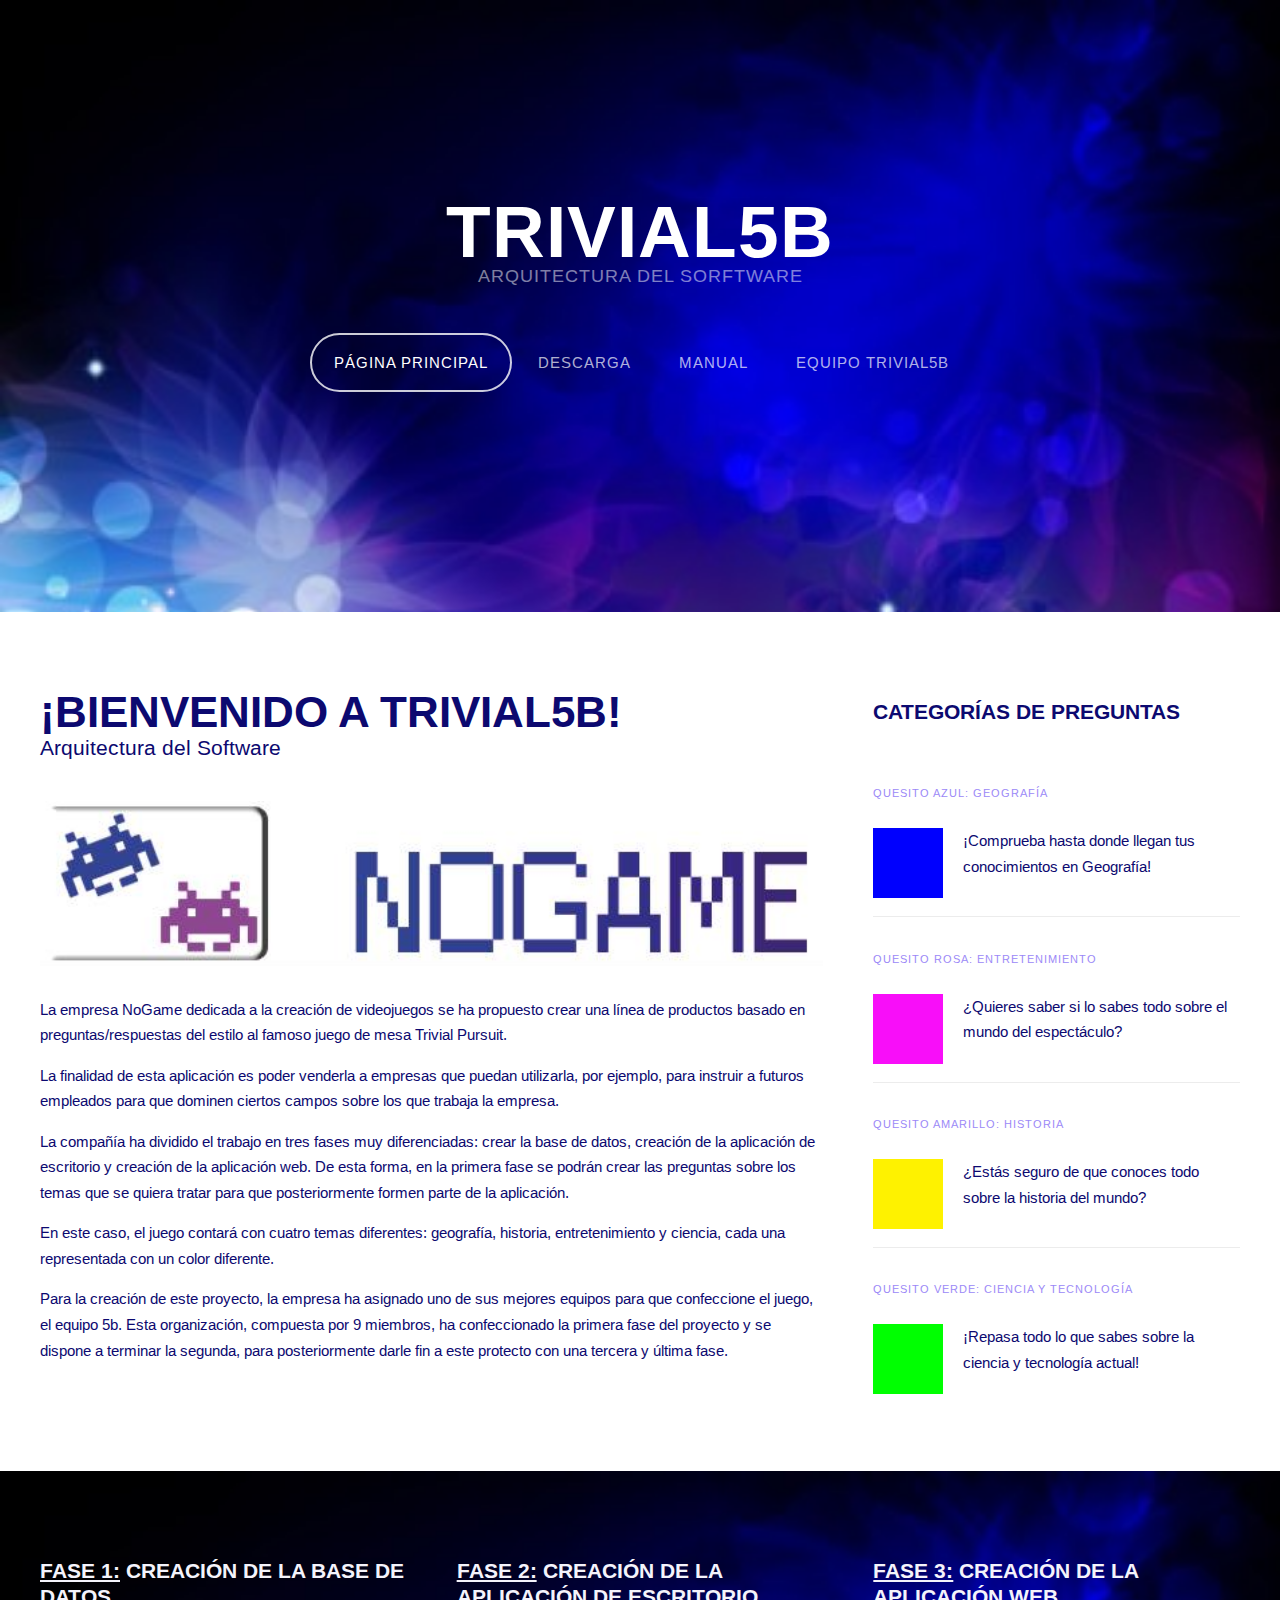
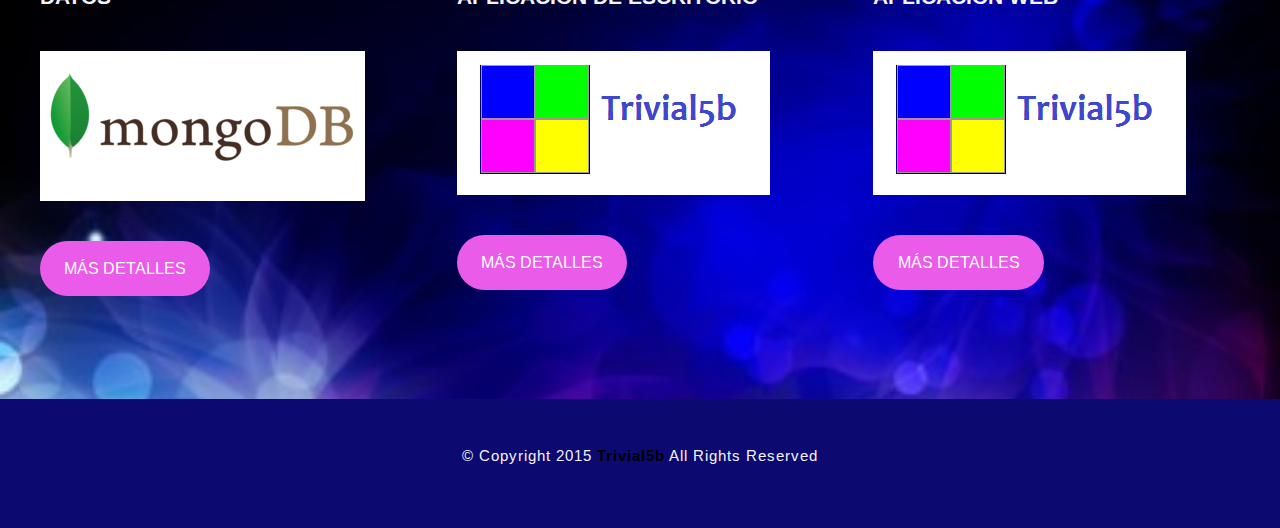
<file: index.html>
<!DOCTYPE HTML>
<html>
	<head>
		<title>Trivial 5b</title>
		<link rel="shortcut icon" href="images/queso.PNG" type="image/png" />
		<meta http-equiv="content-type" content="text/html; charset=utf-8" />
		<meta name="description" content="" />
		<meta name="keywords" content="" />
		<link href='http://fonts.googleapis.com/css?family=Arimo:400,700' rel='stylesheet' type='text/css'>
		<!--[if lte IE 8]><script src="js/html5shiv.js"></script><![endif]-->
		<script src="http://ajax.googleapis.com/ajax/libs/jquery/1.11.0/jquery.min.js"></script>
		<script src="js/skel.min.js"></script>
		<script src="js/skel-panels.min.js"></script>
		<script src="js/init.js"></script>
		<noscript>
			<link rel="stylesheet" href="css/skel-noscript.css" />
			<link rel="stylesheet" href="css/style.css" />
			<link rel="stylesheet" href="css/style-desktop.css" />
		</noscript>
	</head>
	<body class="homepage">

		<!-- Header -->
		<div id="header">
			<div class="container"> 
				
				<!-- Logo -->
				<div id="logo">
					<h1><a href="#">Trivial5b</a></h1>
					<span>Arquitectura del Sorftware</span>
				</div>
				
				<!-- Nav -->
				<nav id="nav">
					<ul>
						<li class="active"><a href="index.html">Página principal</a></li>
						<li><a href="descarga.html">Descarga</a></li>
						<li><a href="manual.html">Manual</a></li>
						<li><a href="equipo.html">Equipo Trivial5b</a></li>
					</ul>
				</nav>
			</div>
		</div>

		<!-- Main -->
		<div id="main">
			<div class="container">
				<div class="row"> 
					
					<!-- Content -->
					<div id="content" class="8u skel-cell-important">
						<section>
							<header>
								<h2>¡Bienvenido a Trivial5b!</h2>
								<span class="byline">Arquitectura del Software</span>
							</header>
							<a href="#" class="image full"><img src="images/nogame.PNG" alt="" /></a>
							<p>La empresa NoGame dedicada a la creación de videojuegos se ha propuesto
							crear una línea de productos basado en preguntas/respuestas del estilo al
							famoso juego de mesa Trivial Pursuit.</p>
							<p>La finalidad de esta aplicación es poder venderla a empresas que puedan
							utilizarla, por ejemplo, para instruir a futuros empleados para que dominen
							ciertos campos sobre los que trabaja la empresa. </p>
							<p>La compañía ha dividido el trabajo en tres fases muy diferenciadas: crear
							la base de datos, creación de la aplicación de escritorio y creación de la
							aplicación web. De esta forma, en la primera fase se podrán crear las preguntas sobre
							los temas que se quiera tratar para que posteriormente formen parte de la 
							aplicación.</p>
							<p>En este caso, el juego contará con cuatro temas diferentes: geografía, historia,
							entretenimiento y ciencia, cada una representada con un color diferente.</p>
							<p>Para la creación de este proyecto, la empresa ha asignado uno de sus mejores
							equipos para que confeccione el juego, el equipo 5b. Esta organización, compuesta
							por 9 miembros, ha confeccionado la primera fase del proyecto y se dispone a
							terminar la segunda, para posteriormente darle fin a este protecto con una tercera
							y última fase.</p>
						</section>
					</div>
					
					<!-- Sidebar -->
					<div id="sidebar" class="4u">
						<section>
							<header>
								<h2>Categorías de preguntas</h2>
							</header>
							<ul class="style">
								<li>
									<p class="posted">Quesito azul: Geografía</p>
									<img src="images/pic04.jpg" alt="" />
									<p class="text">¡Comprueba hasta donde llegan tus conocimientos en Geografía!</p>
								</li>
								<li>
									<p class="posted">Quesito rosa: Entretenimiento</p>
									<img src="images/pic05.jpg" alt="" />
									<p class="text">¿Quieres saber si lo sabes todo sobre el mundo del espectáculo?</p>
								</li>
								<li>
									<p class="posted">Quesito amarillo: Historia</p>
									<img src="images/pic06.jpg" alt="" />
									<p class="text">¿Estás seguro de que conoces todo sobre la historia del mundo?</p>
								</li>
								<li>
									<p class="posted">Quesito verde: Ciencia y tecnología</p>
									<img src="images/pic06-2.jpg" alt="" />
									<p class="text">¡Repasa todo lo que sabes sobre la ciencia y tecnología actual!</p>
								</li>
							</ul>
						</section>
					</div>
				</div>
			</div>
		</div>

		<!-- Footer -->
		<div id="featured">
			<div class="container">
				<div class="row">
					<div class="4u">
						<h2><u>Fase 1:</u> Creación de la base de datos</h2>
						<img src="images/mongodb.png" alt="" />
						<p><a href="fase1.html" class="button">Más detalles</a></p>
					</div>
					<div class="4u">
						<h2><u>Fase 2:</u> Creación de la aplicación de escritorio</h2>
						<img src="images/icono.png" alt="" />
						<p><a href="fase2.html" class="button">Más detalles</a></p>
					</div>
					<div class="4u">
						<h2><u>Fase 3:</u> Creación de la aplicación web</h2>
						<img src="images/icono.png" alt="" />
						<p><a href="fase3.html" class="button">Más detalles</a></p>
					</div>
				</div>
			</div>
		</div>

		<!-- Copyright -->
		<div id="copyright">
			<div class="container">
				<p>&copy; Copyright 2015 <a href="#"><strong>Trivial5b</strong></a> All Rights Reserved</p>
			</div>
		</div>
	</body>
</html>
</file>
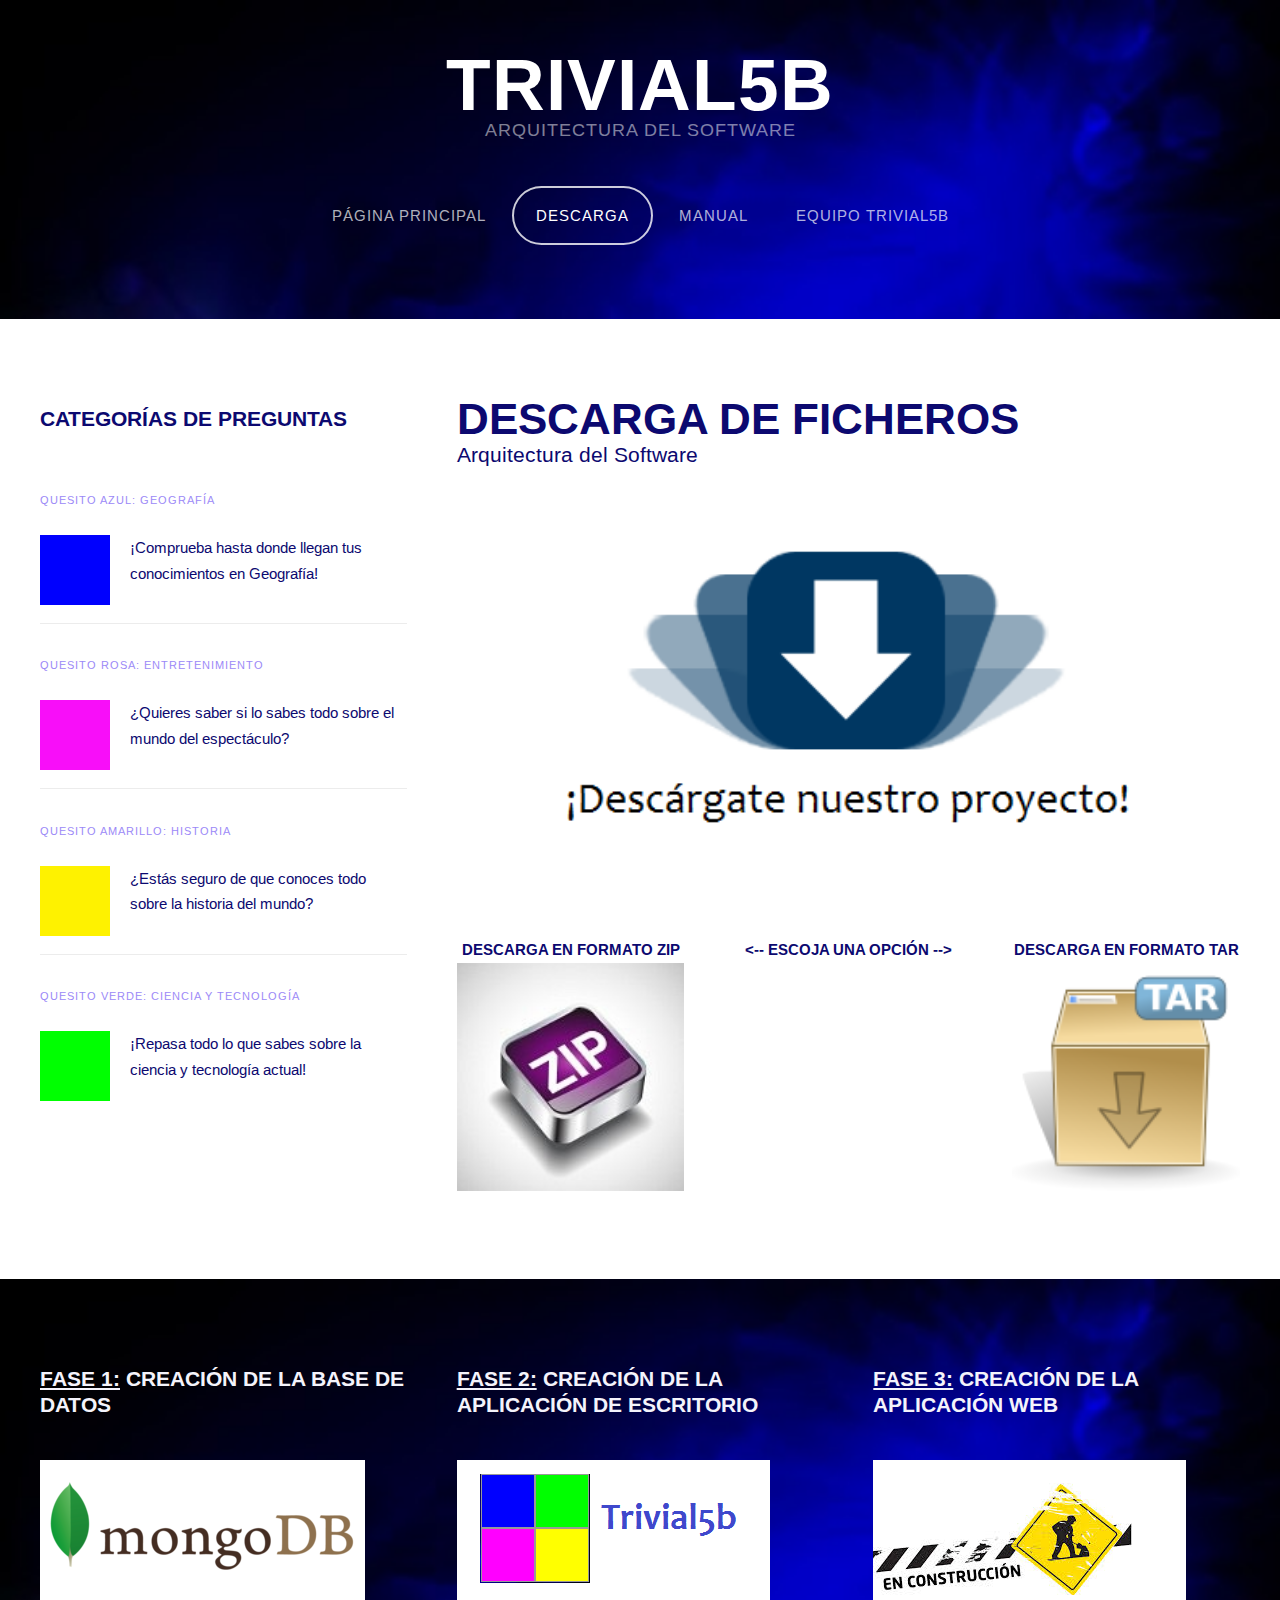
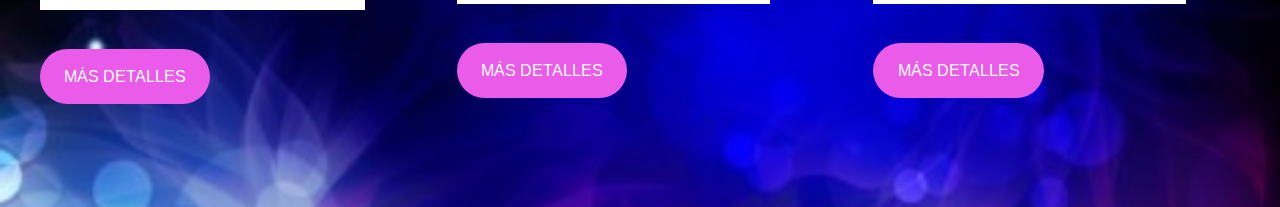
<file: descarga.html>
<!DOCTYPE HTML>
<html>
	<head>
		<title>Trivial 5b</title>
		<link rel="shortcut icon" href="images/queso.PNG" type="image/png" />
		<meta http-equiv="content-type" content="text/html; charset=utf-8" />
		<meta name="description" content="" />
		<meta name="keywords" content="" />
		<link href='http://fonts.googleapis.com/css?family=Arimo:400,700' rel='stylesheet' type='text/css'>
		<script src="http://ajax.googleapis.com/ajax/libs/jquery/1.11.0/jquery.min.js"></script>
		<script src="js/skel.min.js"></script>
		<script src="js/skel-panels.min.js"></script>
		<script src="js/init.js"></script>
		<noscript>
			<link rel="stylesheet" href="css/skel-noscript.css" />
			<link rel="stylesheet" href="css/style.css" />
			<link rel="stylesheet" href="css/style-desktop.css" />
		</noscript>
	</head>
	<body>

		<!-- Header -->
		<div id="header">
			<div class="container"> 
				
				<!-- Logo -->
				<div id="logo">
					<h1><a href="#">Trivial5b</a></h1>
					<span>Arquitectura del Software</span>
				</div>
				
				<!-- Nav -->
				<nav id="nav">
					<ul>
						<li><a href="index.html">Página principal</a></li>
						<li class="active"><a href="descarga.html">Descarga</a></li>
						<li><a href="manual.html">Manual</a></li>
						<li><a href="equipo.html">Equipo Trivial5b</a></li>
					</ul>
				</nav>
			</div>
		</div>

		<!-- Main -->
		<div id="main">
			<div class="container">
				<div class="row"> 

					<!-- Sidebar -->
					<div id="sidebar" class="4u">
						<section>
							<header>
								<h2>Categorías de preguntas</h2>
							</header>
							<ul class="style">
								<li>
									<p class="posted">Quesito azul: Geografía</p>
									<img src="images/pic04.jpg" alt="" />
									<p class="text">¡Comprueba hasta donde llegan tus conocimientos en Geografía!</p>
								</li>
								<li>
									<p class="posted">Quesito rosa: Entretenimiento</p>
									<img src="images/pic05.jpg" alt="" />
									<p class="text">¿Quieres saber si lo sabes todo sobre el mundo del espectáculo?</p>
								</li>
								<li>
									<p class="posted">Quesito amarillo: Historia</p>
									<img src="images/pic06.jpg" alt="" />
									<p class="text">¿Estás seguro de que conoces todo sobre la historia del mundo?</p>
								</li>
								<li>
									<p class="posted">Quesito verde: Ciencia y tecnología</p>
									<img src="images/pic06-2.jpg" alt="" />
									<p class="text">¡Repasa todo lo que sabes sobre la ciencia y tecnología actual!</p>
								</li>
							</ul>
						</section>
					</div>
					
					<!-- Content -->
					<div id="content" class="8u skel-cell-important">
						<section>
							<header>
								<h2>Descarga de ficheros</h2>
								<span class="byline">Arquitectura del Software</span>
							</header>
							<a href="#" class="image full"><img src="images/descarga.png" alt="" /></a>
								<div class="row">
									<div class="4u">
										<center><h2>Descarga en formato ZIP</h2></center>
										<a class="image full" href="https://github.com/Arquisoft/Trivial5b/zipball/master"><img src="images/zip.jpg" alt="" /></a>
									</div>
									<div class="4u">
										<center><h2><--    Escoja una opción   --></h2></center>
										<a/></a>
									</div>
									<div class="4u">
										<center><h2>Descarga en formato TAR</h2></center>
										<a class="image full" href="https://github.com/Arquisoft/Trivial5b/zipball/master"><img src="images/tar.png" alt="" /></a>
									</div>
								</div>
						</section>
					</div>
				</div>
			</div>
		</div>

		<!-- Footer -->
		<div id="featured">
			<div class="container">
				<div class="row">
					<div class="4u">
						<h2><u>Fase 1:</u> Creación de la base de datos</h2>
						<img src="images/mongodb.png" alt="" />
						<p><a href="fase1.html" class="button">Más detalles</a></p>
					</div>
					<div class="4u">
						<h2><u>Fase 2:</u> Creación de la aplicación de escritorio</h2>
						<img src="images/icono.png" alt="" />
						<p><a href="fase2.html" class="button">Más detalles</a></p>
					</div>
					<div class="4u">
						<h2><u>Fase 3:</u> Creación de la aplicación web</h2>
						<img src="images/f3.PNG" alt="" />
						<p><a href="fase3.html" class="button">Más detalles</a></p>
					</div>
				</div>
			</div>
		</div>
		
	</body>
</html>
</file>
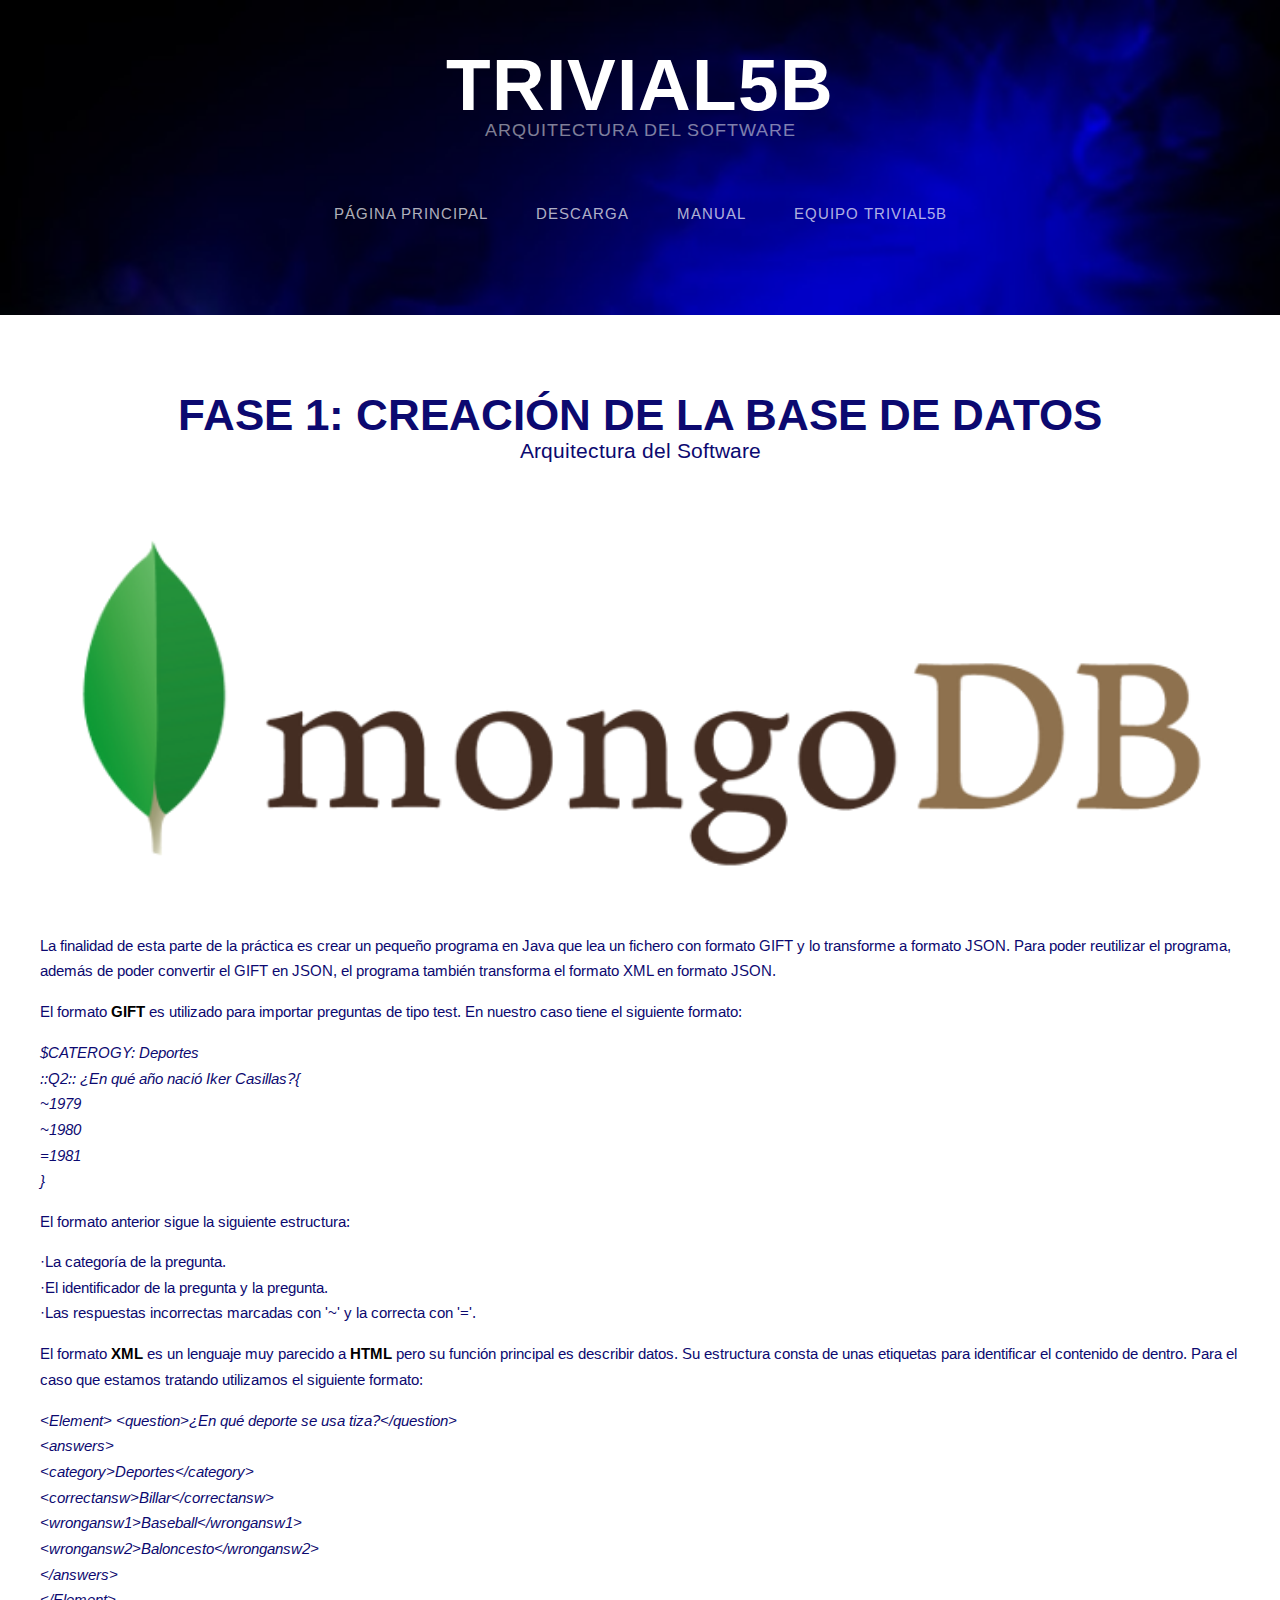
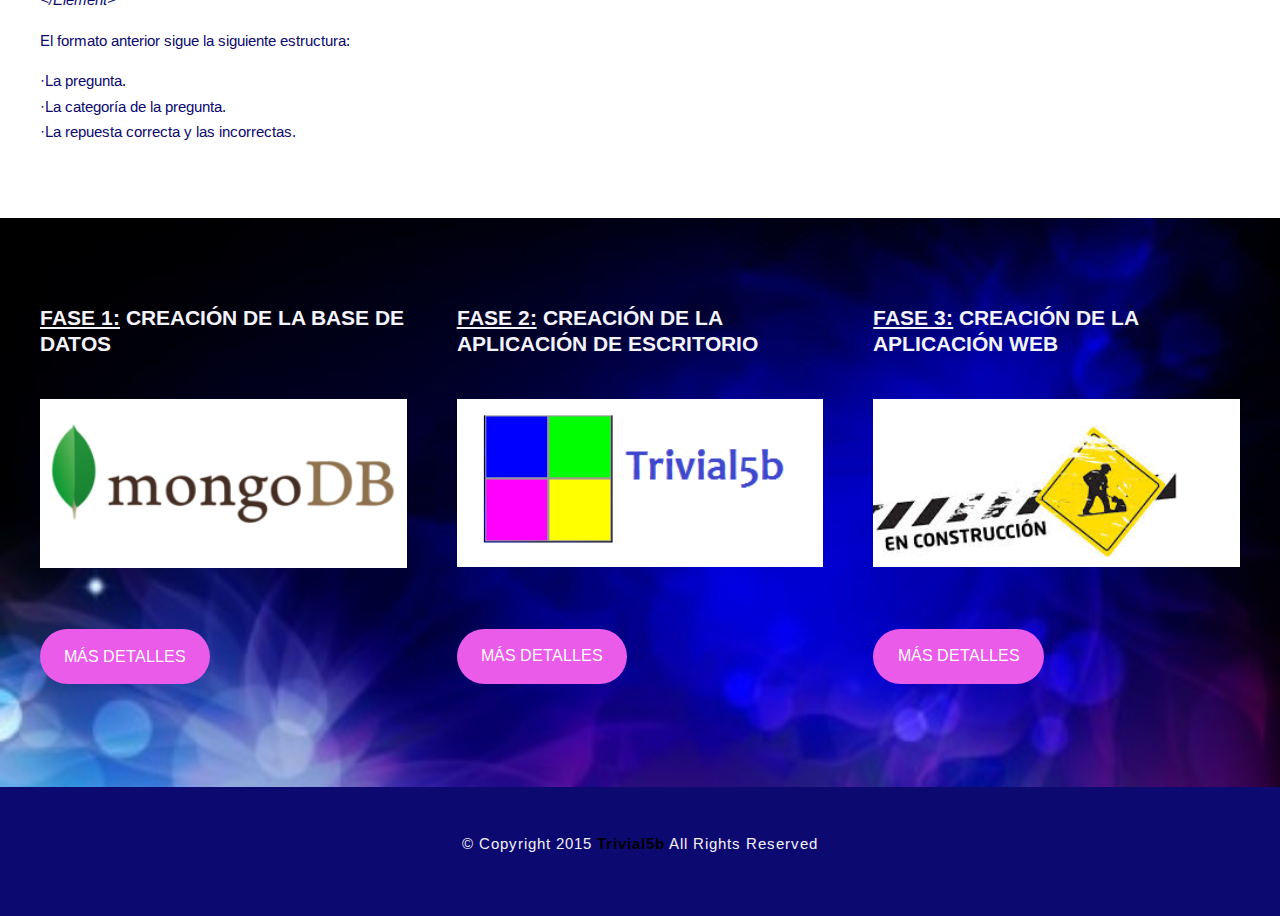
<file: fase1.html>
<!DOCTYPE HTML>

<html>
	<head>
		<title>Trivial 5b</title>
		<link rel="shortcut icon" href="images/queso.PNG" type="image/png" />
		<meta http-equiv="content-type" content="text/html; charset=utf-8" />
		<meta name="description" content="" />
		<meta name="keywords" content="" />
		<link href='http://fonts.googleapis.com/css?family=Arimo:400,700' rel='stylesheet' type='text/css'>
		<script src="http://ajax.googleapis.com/ajax/libs/jquery/1.11.0/jquery.min.js"></script>
		<script src="js/skel.min.js"></script>
		<script src="js/skel-panels.min.js"></script>
		<script src="js/init.js"></script>
		<noscript>
			<link rel="stylesheet" href="css/skel-noscript.css" />
			<link rel="stylesheet" href="css/style.css" />
			<link rel="stylesheet" href="css/style-desktop.css" />
		</noscript>
	</head>
	<body class="no-sidebar">

		<!-- Header -->
		<div id="header">
			<div class="container"> 
				
				<!-- Logo -->
				<div id="logo">
					<h1><a href="index.html">Trivial5b</a></h1>
					<span>Arquitectura del Software</span>
				</div>
				
				<!-- Nav -->
				<nav id="nav">
					<ul>
						<li><a href="index.html">Página principal</a></li>
						<li><a href="descarga.html">Descarga</a></li>
						<li><a href="manual.html">Manual</a></li>
						<li><a href="equipo.html">Equipo Trivial5b</a></li>
					</ul>
				</nav>
			</div>
		</div>

		<!-- Main -->
		<div id="main">
			<div class="container">
				<div class="row"> 
					
					<!-- Content -->
					<div id="content" class="12u skel-cell-important">
						<section>
							<header>
								<center>
								<h2>Fase 1: Creación de la base de datos</h2>
								<span class="byline">Arquitectura del Software</span>
								</center>
							</header>
							<a href="#" class="image full"><img src="images/mongodb1.png" alt="" /></a>
							<p>
							La finalidad de esta parte de la práctica es crear un pequeño programa en Java que lea un 
							fichero con formato GIFT y lo transforme a formato JSON. Para poder reutilizar el programa,
							además de poder convertir el GIFT en JSON, el programa también transforma el formato XML en
							formato JSON.
							</p>
							<p>
							El formato <strong>GIFT</strong> es utilizado para importar preguntas de tipo test. En nuestro
							caso tiene el siguiente formato:
								<ul>
									<li><i>$CATEROGY: Deportes<br>
									::Q2:: ¿En qué año nació Iker Casillas?{<br>
									~1979<br>
									~1980<br>
									=1981<br>
									}</i></li>
								</ul>
							<p>El formato anterior sigue la siguiente estructura:</p>
								<ul>
									<li>·La categoría de la pregunta.</li>
									<li>·El identificador de la pregunta y la pregunta.</li>
									<li>·Las respuestas incorrectas marcadas con '~' y la correcta con '='.</li>
								</ul>
							</p>
							<p>
							El formato <strong>XML</strong> es un lenguaje muy parecido a <strong>HTML</strong> pero su 
							función principal es describir datos. Su estructura consta de unas etiquetas para identificar
							el contenido de dentro. Para el caso que estamos tratando utilizamos el siguiente formato:
								<ul>
									<li><i>&ltElement&gt
											&ltquestion&gt¿En qué deporte se usa tiza?&lt/question&gt<br>
											&ltanswers&gt<br>
												&ltcategory&gtDeportes&lt/category&gt<br>
												&ltcorrectansw&gtBillar&lt/correctansw&gt<br>
												&ltwrongansw1&gtBaseball&lt/wrongansw1&gt<br>
												&ltwrongansw2&gtBaloncesto&lt/wrongansw2&gt<br>
											&lt/answers&gt<br>
										&lt/Element&gt</i></li>
								</ul>
							</p>
							<p>El formato anterior sigue la siguiente estructura:</p>
								<ul>
									<li>·La pregunta.</li>
									<li>·La categoría de la pregunta.</li>
									<li>·La repuesta correcta y las incorrectas.</li>
								</ul>
							</p>
							</section>
					</div>
					
				</div>
			</div>
		</div>

		<!-- Footer -->
		<div id="featured">
			<div class="container">
				<div class="row">
					<div class="4u">
						<h2><u>Fase 1:</u> Creación de la base de datos</h2>
						<a href="#" class="image full"><img src="images/mongodb.png" alt="" /></a>
					
						<p><a href="fase1.html" class="button">Más detalles</a></p>
					</div>
					<div class="4u">
						<h2><u>Fase 2:</u> Creación de la aplicación de escritorio</h2>
						<a href="#" class="image full"><img src="images/icono.png" alt="" /></a>
					
						<p><a href="fase2.html" class="button">Más detalles</a></p>
					</div>
					<div class="4u">
						<h2><u>Fase 3:</u> Creación de la aplicación web</h2>
						<a href="#" class="image full"><img src="images/f3.PNG" alt="" /></a>
					
						<p><a href="fase3.html" class="button">Más detalles</a></p>
					</div>
				</div>
			</div>
		</div>
		<!-- Copyright -->
		<div id="copyright">
			<div class="container">
				<p>&copy; Copyright 2015 <a href="#"><strong>Trivial5b</strong></a> All Rights Reserved</p>
			</div>
		</div>
		
	</body>
</html>
</file>
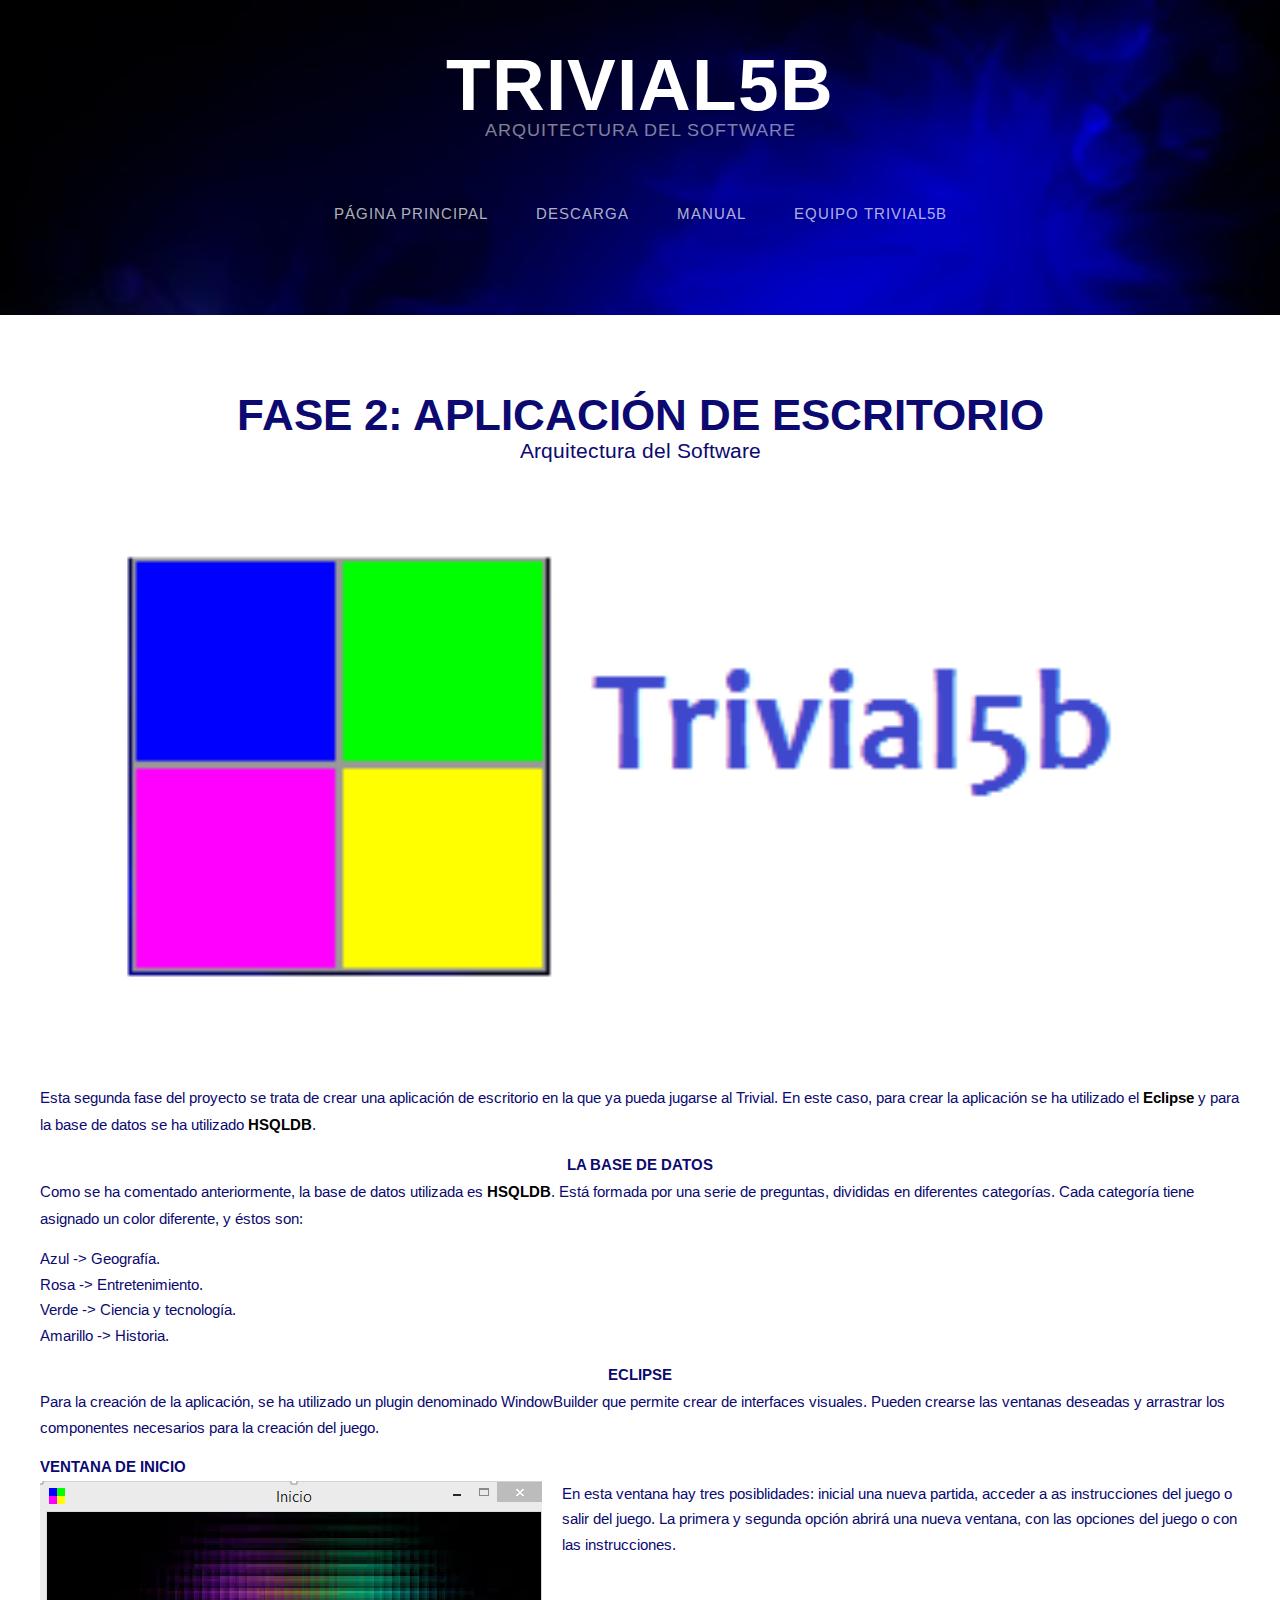
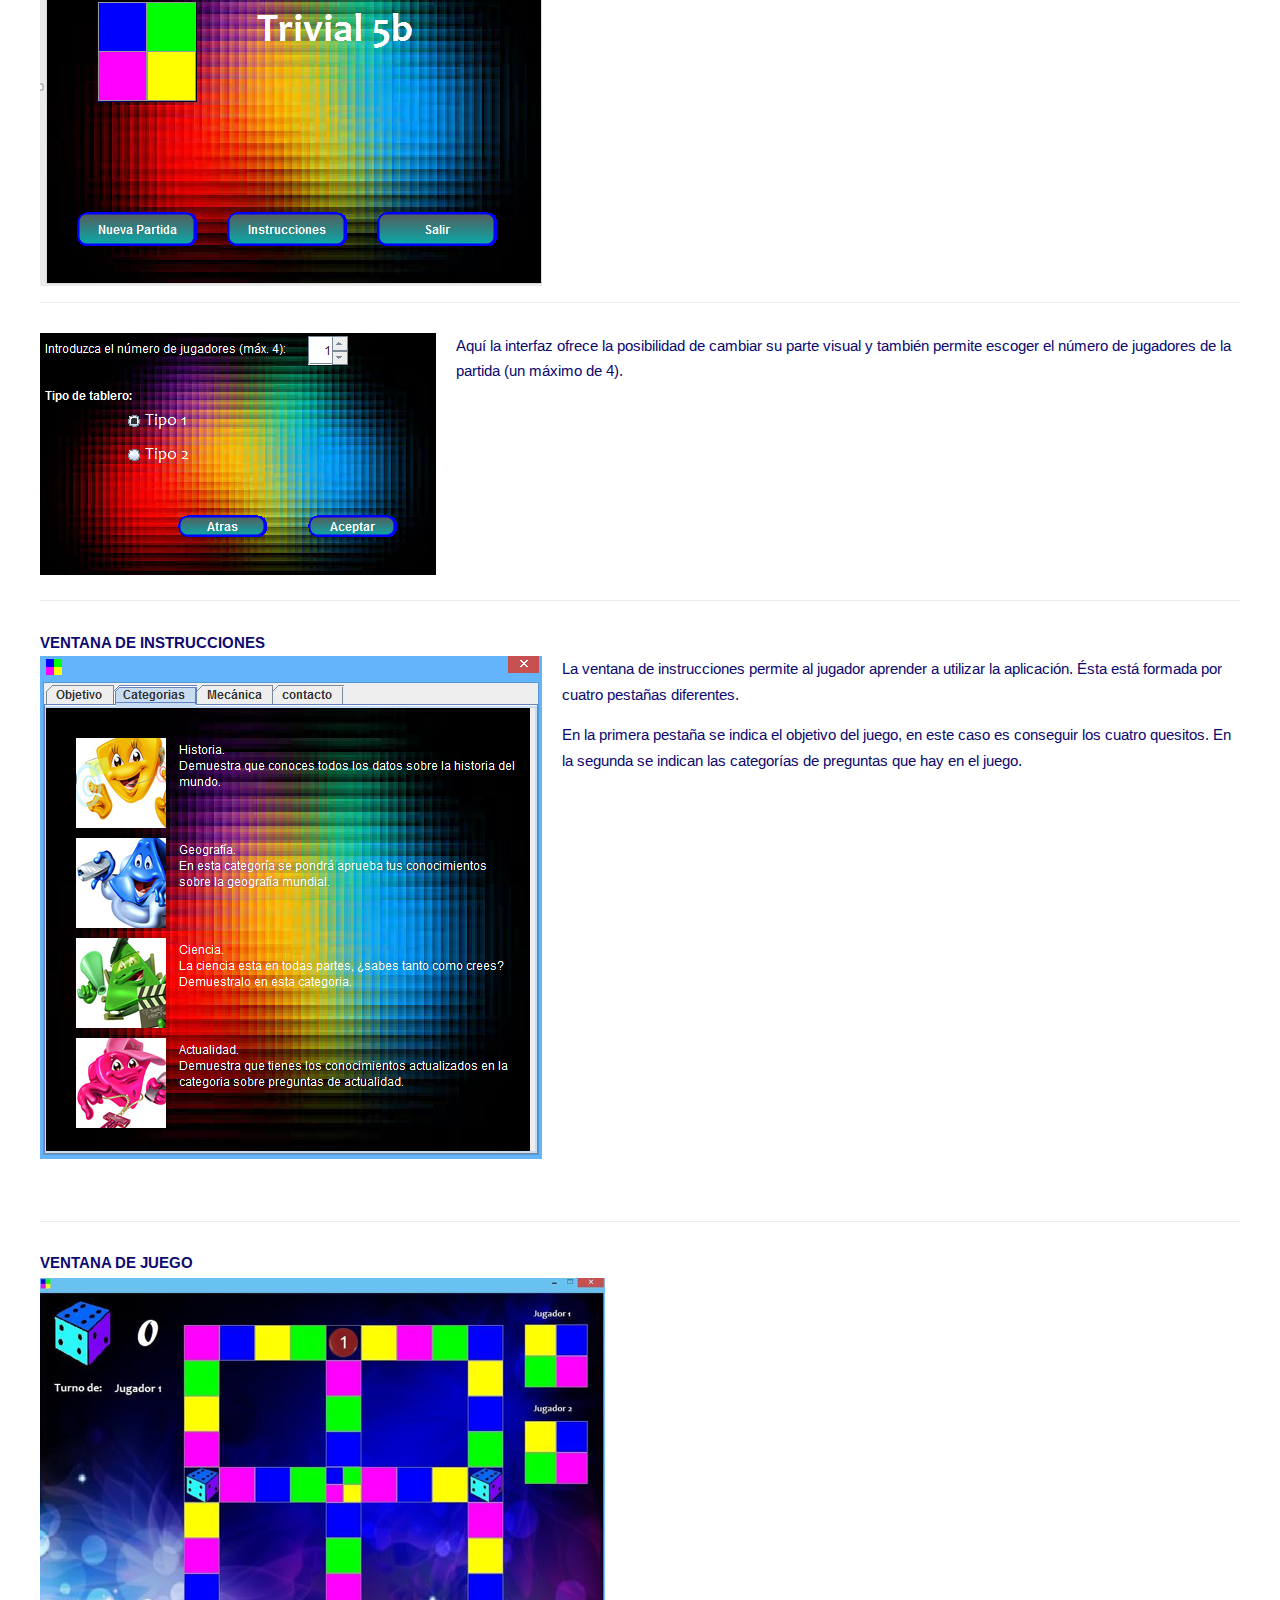
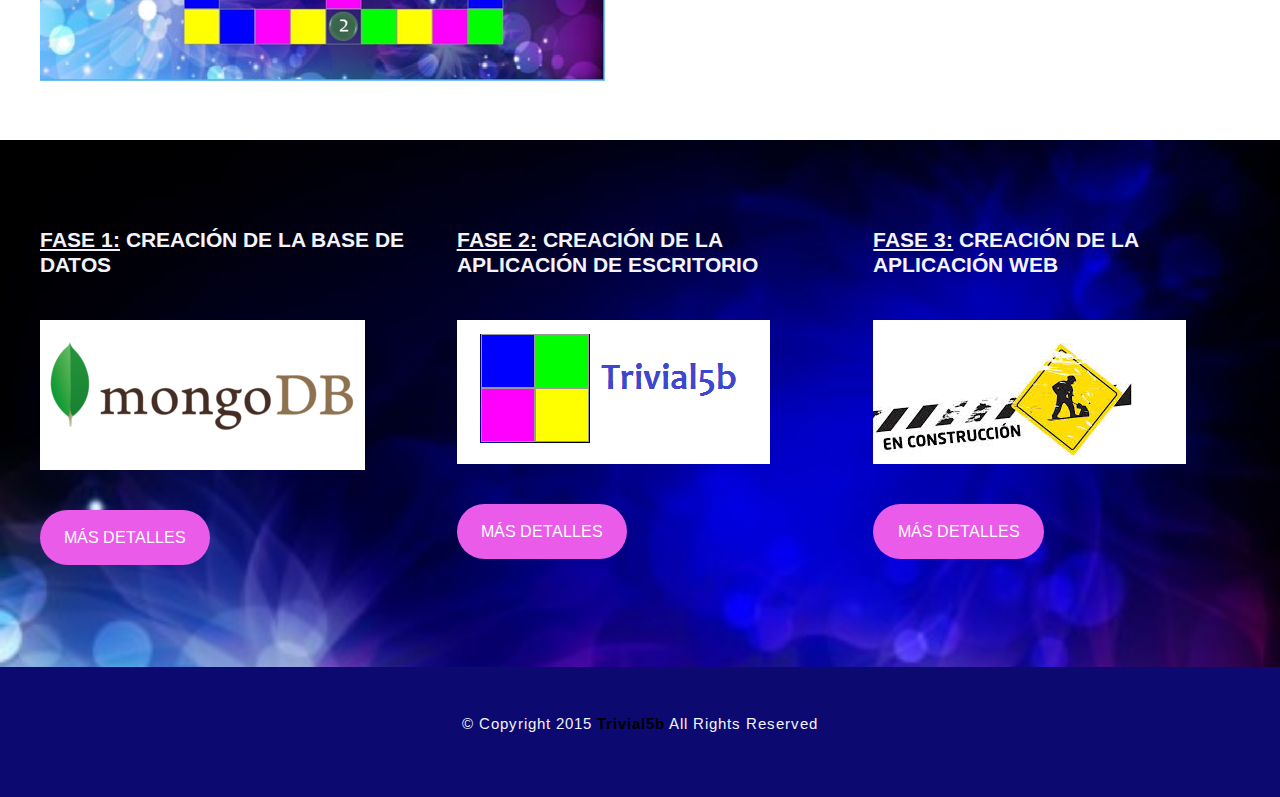
<file: fase2.html>
<!DOCTYPE HTML>
<html>
	<head>
		<title>Trivial 5b</title>
		<link rel="shortcut icon" href="images/queso.PNG" type="image/png" />
		<meta http-equiv="content-type" content="text/html; charset=utf-8" />
		<meta name="description" content="" />
		<meta name="keywords" content="" />
		<link href='http://fonts.googleapis.com/css?family=Arimo:400,700' rel='stylesheet' type='text/css'>
		<script src="http://ajax.googleapis.com/ajax/libs/jquery/1.11.0/jquery.min.js"></script>
		<script src="js/skel.min.js"></script>
		<script src="js/skel-panels.min.js"></script>
		<script src="js/init.js"></script>
		<noscript>
			<link rel="stylesheet" href="css/skel-noscript.css" />
			<link rel="stylesheet" href="css/style.css" />
			<link rel="stylesheet" href="css/style-desktop.css" />
		</noscript>
	</head>
	<body class="no-sidebar">

		<!-- Header -->
		<div id="header">
			<div class="container"> 
				
				<!-- Logo -->
				<div id="logo">
					<h1><a href="index.html">Trivial5b</a></h1>
					<span>Arquitectura del Software</span>
				</div>
				
				<!-- Nav -->
				<nav id="nav">
					<ul>
						<li><a href="index.html">Página principal</a></li>
						<li><a href="descarga.html">Descarga</a></li>
						<li><a href="manual.html">Manual</a></li>
						<li><a href="equipo.html">Equipo Trivial5b</a></li>
					</ul>
				</nav>
			</div>
		</div>

		<!-- Main -->
		<div id="main">
			<div class="container">
				<div class="row"> 
					<!-- Content -->
					<div id="content" class="12u skel-cell-important">
						<section>
							<header>
								<div align="center">
								<h2>Fase 2: Aplicación de escritorio</h2>
								<span class="byline">Arquitectura del Software</span>
								</div>
							</header>
							<a href="#" class="image full"><img src="images/icono.png" alt="" /></a>
							<p>
							Esta segunda fase del proyecto se trata de crear una aplicación de escritorio en la que ya
							pueda jugarse al Trivial. En este caso, para crear la aplicación se ha utilizado el <strong>Eclipse</strong> y 
							para la base de datos se ha utilizado <strong>HSQLDB</strong>.
							</p>
							<div align="center">
								<h1>La base de datos</h1>
							</div>
							<p>
							Como se ha comentado anteriormente, la base de datos utilizada es <strong>HSQLDB</strong>.
							Está formada por una serie de preguntas, divididas en diferentes categorías. Cada categoría
							tiene asignado un color diferente, y éstos son:
							<ul>
								<li>Azul -> Geografía.</li>
								<li>Rosa -> Entretenimiento.</li>
								<li>Verde -> Ciencia y tecnología.</li>
								<li>Amarillo -> Historia.</li>
							</ul>
							</p>
							<div align="center">
							<h2>Eclipse</h2>
							</div>
							<p>
							Para la creación de la aplicación, se ha utilizado un plugin denominado WindowBuilder que permite
							crear de interfaces visuales. Pueden crearse las ventanas deseadas y arrastrar los componentes necesarios
							para la creación del juego. 
							</p>
							<ul class="style">
								<li>
									<h4>Ventana de inicio</h4>
									<img src="images/VentanaInicio.PNG" alt="" />
									<p class="text">En esta ventana hay tres posiblidades: inicial una nueva partida, acceder a as instrucciones
									del juego o salir del juego. La primera y segunda opción abrirá una nueva ventana, con las opciones del juego 
									o con las instrucciones.
									</p><br><br><br><br><br><br><br><br><br><br><br><br>
								</li>
								<li>
									<h4Ventana de opciones</h4>
									<img src="images/VentanaOpciones.PNG" alt="" />
									<p class="text">Aquí la interfaz ofrece la posibilidad de cambiar su parte visual y también permite escoger
									el número de jugadores de la partida (un máximo de 4).
									</p><br><br><br><br><br><br><br>
								</li>
								<li>
									<h4>Ventana de instrucciones</h4>
									<img src="images/Ventanainstr.PNG" alt="" />
									<p class="text">La ventana de instrucciones permite al jugador aprender a utilizar la aplicación. Ésta está formada
									por cuatro pestañas diferentes.
									<p>
									En la primera pestaña se indica el objetivo del juego, en este caso es conseguir los cuatro quesitos. En la segunda
									se indican las categorías de preguntas que hay en el juego.
									</p>
									</p><br><br><br><br><br><br><br><br><br><br><br><br><br><br><br><br>
								</li>
								<li>
									<h4>Ventana de juego</h4>
									<img src="images/VentanaPrincipal.PNG" alt="" />
									<p class="text">
									</p>
								</li>

							</ul>
							
							</section>
					</div>
					
				</div>
			</div>
		</div>

		<!-- Footer -->
		<div id="featured">
			<div class="container">
				<div class="row">
					<div class="4u">
						<h2><u>Fase 1:</u> Creación de la base de datos</h2>
						<img src="images/mongodb.png" alt="" />
						<p><a href="fase1.html" class="button">Más detalles</a></p>
					</div>
					<div class="4u">
						<h2><u>Fase 2:</u> Creación de la aplicación de escritorio</h2>
						<img src="images/icono.png" alt="" />
						<p><a href="fase2.html" class="button">Más detalles</a></p>
					</div>
					<div class="4u">
						<h2><u>Fase 3:</u> Creación de la aplicación web</h2>
						<img src="images/f3.PNG" alt="" />
						<p><a href="fase3.html" class="button">Más detalles</a></p>
					</div>
				</div>
			</div>
		</div>
		<!-- Copyright -->
		<div id="copyright">
			<div class="container">
				<p>&copy; Copyright 2015 <a href="#"><strong>Trivial5b</strong></a> All Rights Reserved</p>
			</div>
		</div>
		
	</body>
</html>
</file>
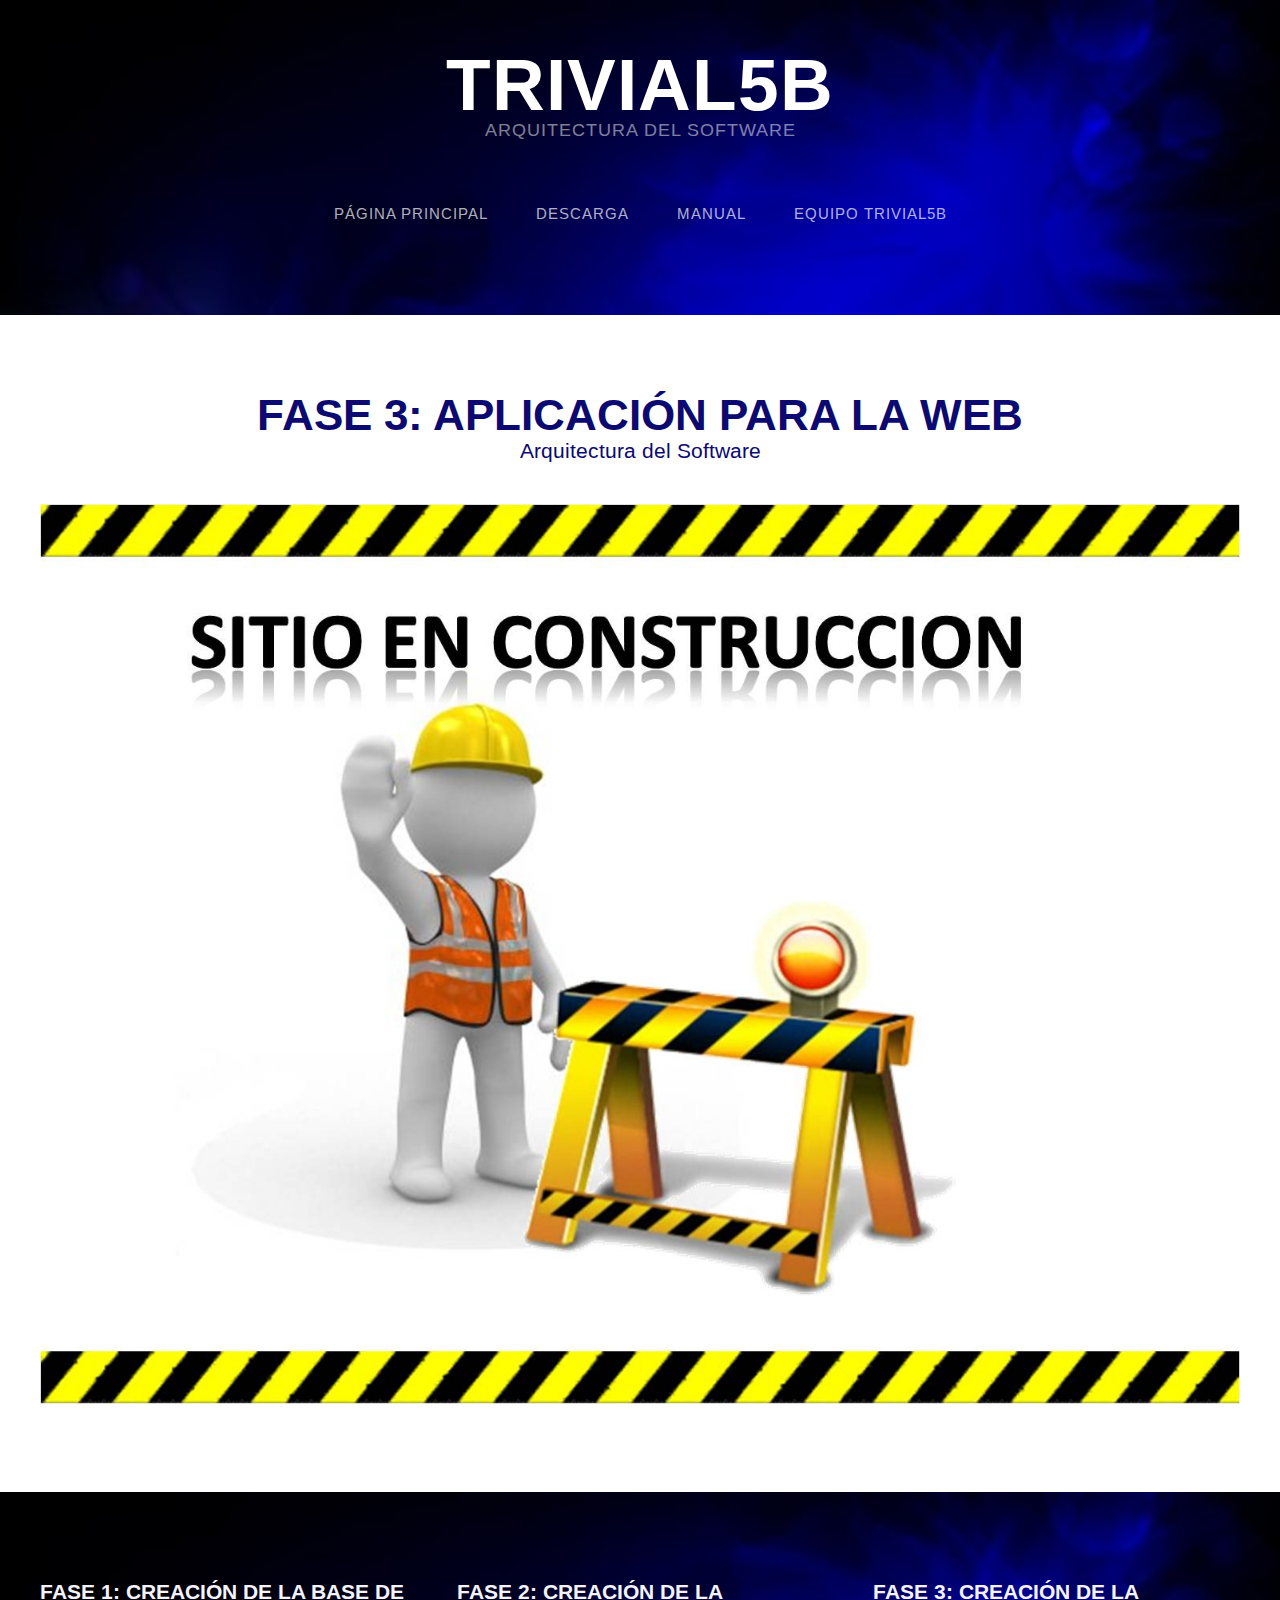
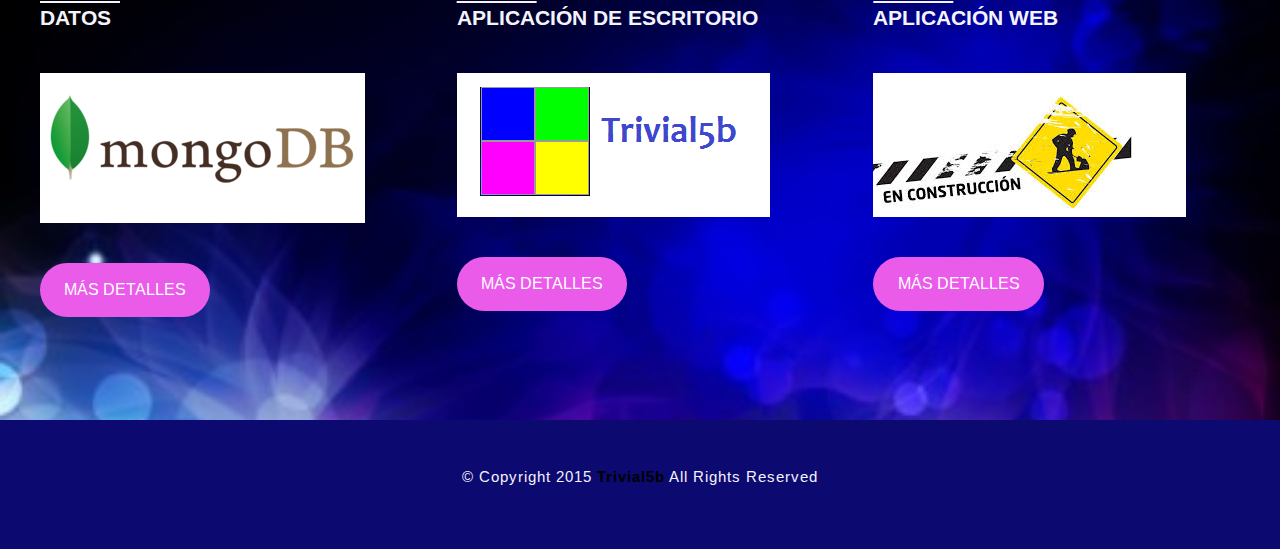
<file: fase3.html>
<!DOCTYPE HTML>
<html>
	<head>
		<title>Trivial 5b</title>
		<link rel="shortcut icon" href="images/queso.PNG" type="image/png" />
		<meta http-equiv="content-type" content="text/html; charset=utf-8" />
		<meta name="description" content="" />
		<meta name="keywords" content="" />
		<link href='http://fonts.googleapis.com/css?family=Arimo:400,700' rel='stylesheet' type='text/css'>
		<script src="http://ajax.googleapis.com/ajax/libs/jquery/1.11.0/jquery.min.js"></script>
		<script src="js/skel.min.js"></script>
		<script src="js/skel-panels.min.js"></script>
		<script src="js/init.js"></script>
		<noscript>
			<link rel="stylesheet" href="css/skel-noscript.css" />
			<link rel="stylesheet" href="css/style.css" />
			<link rel="stylesheet" href="css/style-desktop.css" />
		</noscript>
	</head>
	<body class="no-sidebar">

		<!-- Header -->
		<div id="header">
			<div class="container"> 
				
				<!-- Logo -->
				<div id="logo">
					<h1><a href="#">Trivial5b</a></h1>
					<span>Arquitectura del Software</span>
				</div>
				
				<!-- Nav -->
				<nav id="nav">
					<ul>
						<li><a href="index.html">Página principal</a></li>
						<li><a href="descarga.html">Descarga</a></li>
						<li><a href="manual.html">Manual</a></li>
						<li><a href="equipo.html">Equipo Trivial5b</a></li>
					</ul>
				</nav>
			</div>
		</div>

		<!-- Main -->
		<div id="main">
			<div class="container">
				<div class="row"> 
					
					<!-- Content -->
					<div id="content" class="12u skel-cell-important">
						<section>
							<header>
								<center>
								<h2>Fase 3: Aplicación para la Web</h2>
								<span class="byline">Arquitectura del Software</span>
								</center>
							</header>
							<a href="#" class="image full"><img src="images/construccion.jpg" alt="" /></a>
							</section>
					</div>
					
				</div>
			</div>
		</div>

		<!-- Footer -->
		<div id="featured">
			<div class="container">
				<div class="row">
					<div class="4u">
						<h2><u>Fase 1:</u> Creación de la base de datos</h2>
						<img src="images/mongodb.png" alt="" />
						<p><a href="fase1.html" class="button">Más detalles</a></p>
					</div>
					<div class="4u">
						<h2><u>Fase 2:</u> Creación de la aplicación de escritorio</h2>
						<img src="images/icono.png" alt="" />
						<p><a href="fase2.html" class="button">Más detalles</a></p>
					</div>
					<div class="4u">
						<h2><u>Fase 3:</u> Creación de la aplicación web</h2>
						<img src="images/f3.PNG" alt="" />
						<p><a href="fase3.html" class="button">Más detalles</a></p>
					</div>
				</div>
			</div>
		</div>
		<!-- Copyright -->
		<div id="copyright">
			<div class="container">
				<p>&copy; Copyright 2015 <a href="#"><strong>Trivial5b</strong></a> All Rights Reserved</p>
			</div>
		</div>
		
	</body>
</html>
</file>
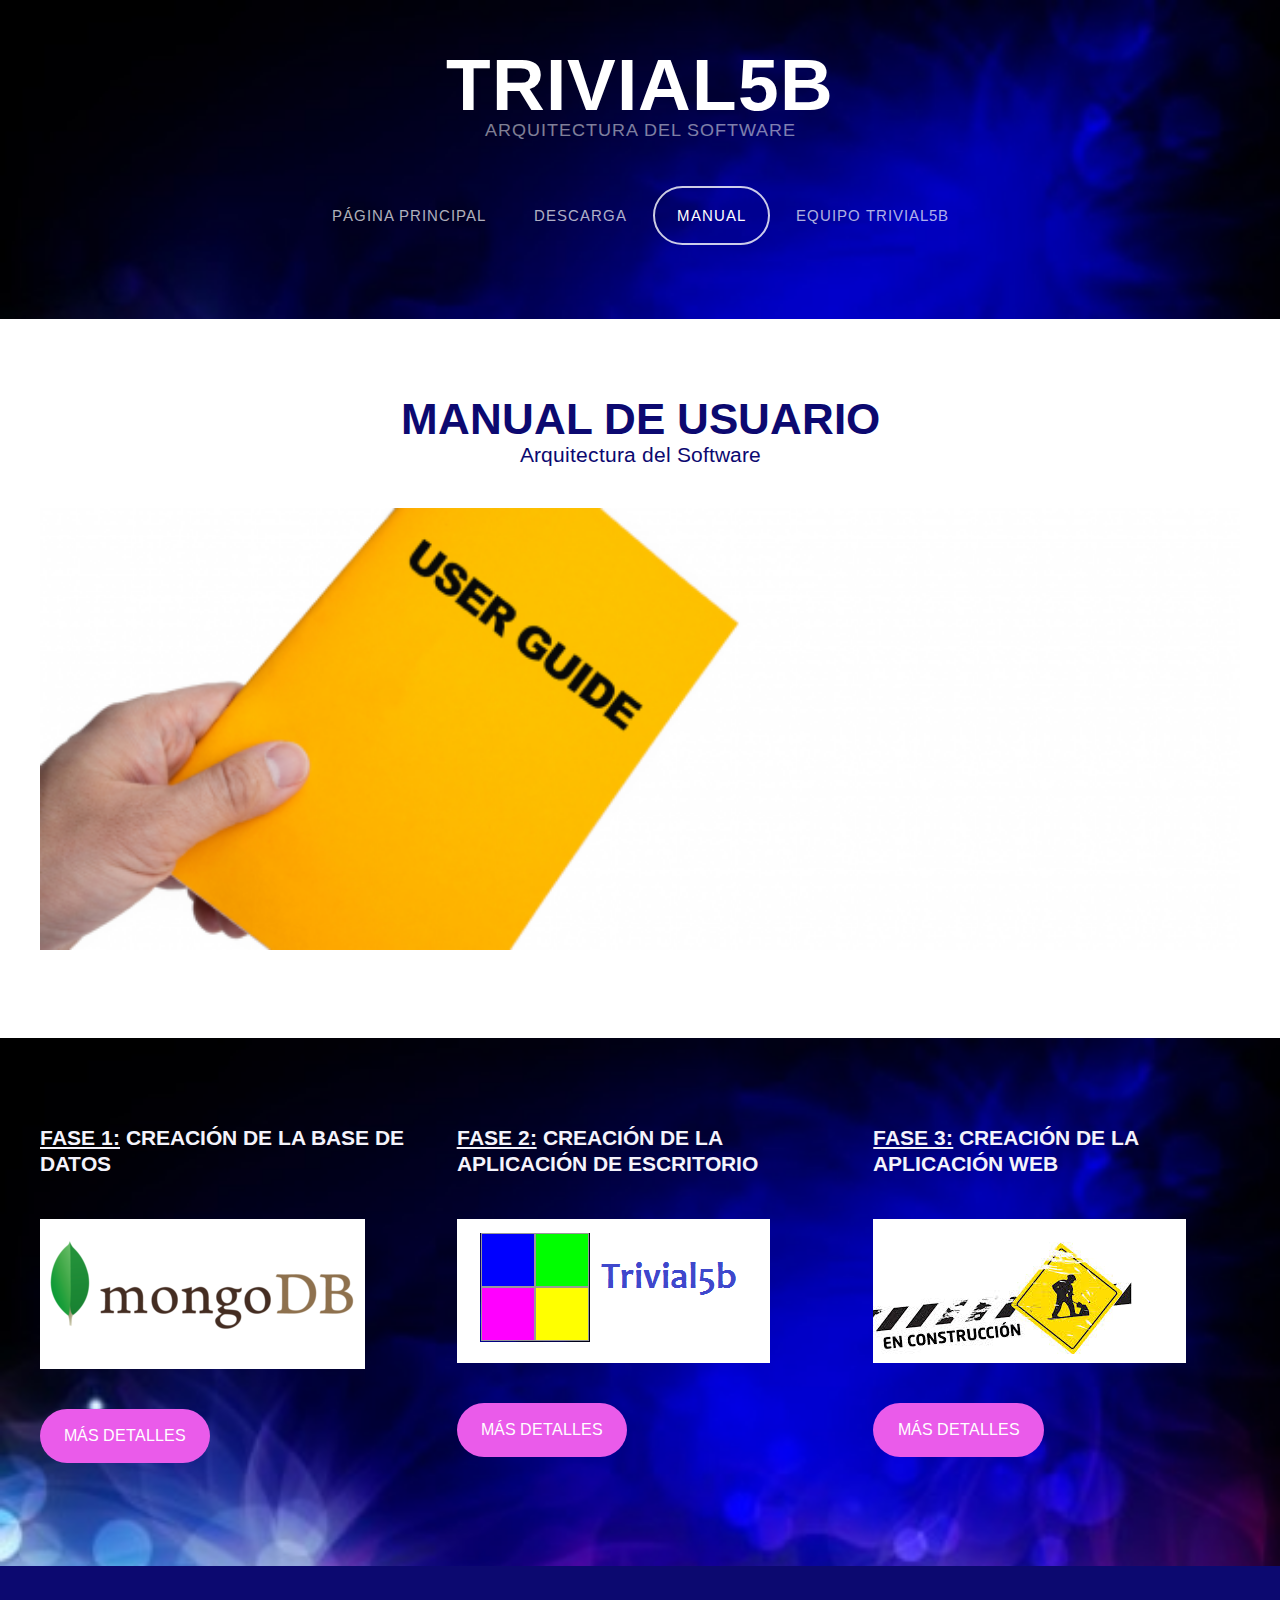
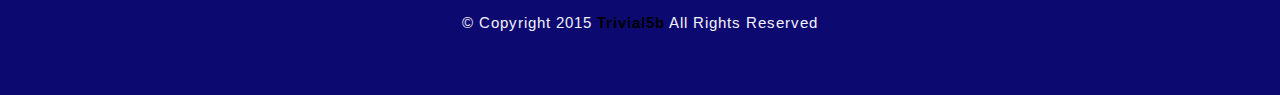
<file: manual.html>
<!DOCTYPE HTML>
<html>
	<head>
		<title>Trivial 5b</title>
		<link rel="shortcut icon" href="images/queso.PNG" type="image/png" />
		<meta http-equiv="content-type" content="text/html; charset=utf-8" />
		<meta name="description" content="" />
		<meta name="keywords" content="" />
		<link href='http://fonts.googleapis.com/css?family=Arimo:400,700' rel='stylesheet' type='text/css'>
		<script src="http://ajax.googleapis.com/ajax/libs/jquery/1.11.0/jquery.min.js"></script>
		<script src="js/skel.min.js"></script>
		<script src="js/skel-panels.min.js"></script>
		<script src="js/init.js"></script>
		<noscript>
			<link rel="stylesheet" href="css/skel-noscript.css" />
			<link rel="stylesheet" href="css/style.css" />
			<link rel="stylesheet" href="css/style-desktop.css" />
		</noscript>
	</head>
	<body class="no-sidebar">

		<!-- Header -->
		<div id="header">
			<div class="container"> 
				
				<!-- Logo -->
				<div id="logo">
					<h1><a href="index.html">Trivial5b</a></h1>
					<span>Arquitectura del Software</span>
				</div>
				
				<!-- Nav -->
				<nav id="nav">
					<ul>
						<li><a href="index.html">Página principal</a></li>
						<li><a href="descarga.html">Descarga</a></li>
						<li class="active"><a href="manual.html">Manual</a></li>
						<li><a href="equipo.html">Equipo Trivial5b</a></li>
					</ul>
				</nav>
			</div>
		</div>

		<!-- Main -->
		<div id="main">
			<div class="container">
				<div class="row"> 
					
					<!-- Content -->
					<div id="content" class="12u skel-cell-important">
						<section>
							<header>
							<center>
								<h2>Manual de usuario</h2>
								<span class="byline">Arquitectura del Software</span>
								</center>
							</header>
							<a href="#" class="image full"><img src="images/manual.png" alt="" /></a>
							<p></p>
							</section>
					</div>
					
				</div>
			</div>
		</div>

		<!-- Footer -->
		<div id="featured">
			<div class="container">
				<div class="row">
					<div class="4u">
						<h2><u>Fase 1:</u> Creación de la base de datos</h2>
						<img src="images/mongodb.png" alt="" />
						<p><a href="fase1.html" class="button">Más detalles</a></p>
					</div>
					<div class="4u">
						<h2><u>Fase 2:</u> Creación de la aplicación de escritorio</h2>
						<img src="images/icono.png" alt="" />
						<p><a href="fase2.html" class="button">Más detalles</a></p>
					</div>
					<div class="4u">
						<h2><u>Fase 3:</u> Creación de la aplicación web</h2>
						<img src="images/f3.PNG" alt="" />
						<p><a href="fase3.html" class="button">Más detalles</a></p>
					</div>
				</div>
			</div>
		</div>
		
		<!-- Copyright -->
		<div id="copyright">
			<div class="container">
				<p>&copy; Copyright 2015 <a href="#"><strong>Trivial5b</strong></a> All Rights Reserved</p>
			</div>
		</div>
		
	</body>
</html>
</file>
<file: css/style.css>
/*
	Iridium by TEMPLATED
    templated.co @templatedco
    Released for free under the Creative Commons Attribution 3.0 license (templated.co/license)
*/

/*********************************************************************************/
/* Basic                                                                         */
/*********************************************************************************/

	body
	{
		background: #141414;
	}

	body,input,textarea,select
	{
		font-family: 'Arimo', sans-serif;
		font-size: 11pt;
		line-height: 1.75em;
		color: #4c4c4c;
	}

	h1,h2,h4,h5,h6
	{
		text-transform: uppercase;
		font-weight: bold;
	}
	
		h1 a, h2 a, h3 a, h4 a, h5 a, h6 a
		{
			color: inherit;
			text-decoration: none;
		}
	h3 { 
		display: block;
    		font-size: 1.17em;
    		margin-top: 1em;
    		margin-bottom: 1em;
    		margin-left: 0;
    		margin-right: 0;
    		font-weight: bold;
    		color: #000000;
	}
		
	/* Change this to whatever font weight/color pairing is most suitable */
	strong, b
	{
		font-weight: bold;
		color: #000000;
	}
	
	em, i
	{
		font-style: italic;
	}

	/* Don't forget to set this to something that matches the design */
	a
	{
		text-decoration: underline;
		color: #272727;
	}

	a:hover
	{
		text-decoration: none;
	}
	
	sub
	{
		position: relative;
		top: 0.5em;
		font-size: 0.8em;
	}
	
	sup
	{
		position: relative;
		top: -0.5em;
		font-size: 0.8em;
	}
	
	hr
	{
		border: 0;
		border-top: solid 1px #ddd;
	}
	
	blockquote
	{
		border-left: solid 0.5em #ddd;
		padding: 1em 0 1em 2em;
		font-style: italic;
	}
	
	p, ul, ol, dl, table
	{
		margin-bottom: 1em;
	}

	header
	{
		margin-bottom: 1em;
	}
	
		header h2
		{
		}
	
		header .byline
		{
			display: block;
			margin: 0.5em 0 0 0;
			padding: 0 0 0.5em 0;
		}
		
	footer
	{
		margin-top: 1em;
	}

	br.clear
	{
		clear: both;
	}

	/* Sections/Articles */
	
		section,
		article
		{
			margin-bottom: 3em;
		}
		
		section > :last-child,
		article > :last-child
		{
			margin-bottom: 0;
		}

		section:last-child,
		article:last-child
		{
			margin-bottom: 0;
		}

		.row > section,
		.row > article
		{
			margin-bottom: 0;
		}

	/* Images */

		.image
		{
			display: inline-block;
		}
		
			.image img
			{
				display: block;
				width: 100%;
			}

			.image.featured
			{
				display: block;
				width: 100%;
				margin: 0 0 2em 0;
			}
			
			.image.full
			{
				display: block;
				width: 100%;
				margin: 0 0 2em 0;
			}
			
			.image.left
			{
				float: left;
				margin: 0 2em 2em 0;
			}
			
			.image.centered
			{
				display: block;
				margin: 0 0 2em 0;
			}

				.image.centered img
				{
					margin: 0 auto;
					width: auto;
				}

	/* Lists */

		ul.default
		{
			margin: 0;
			padding: 0;
			list-style: none;
		}
		
			ul.default li
			{
				padding: 0.60em 0em;
				border-top: 1px solid;
				border-color: rgba(255,255,255,.1);
			}
			
			ul.default li:first-child
			{
				padding-top: 0;
				border-top: none;
			}
			
			ul.default a
			{
				text-decoration: none;
				color: rgba(255,255,255,.5);
			}
			
			ul.default a:hover
			{
				text-decoration: underline;
			}
			
		ul.style {
		}
		
		ul.style li {
			margin: 0;
			padding: 2em 0em 1.5em 0em;
			border-top: 1px solid #ECECEC;
		}
		
		ul.style li:first-child
		{
			padding-top: 0;
			border-top: none;
		}
		
		ul.style img {
			float: left;
			margin-right: 20px;
		}
		
		ul.style p {
		}
		
		ul.style .posted {
			padding: 0em 0em 1em 0em;
			letter-spacing: 1px;
			text-transform: uppercase;
			font-size: 8pt;
			color: #9B88F7;
		}
		
		ul.style .first {
			padding-top: 0px;
			border-top: none;
		}
							

	/* Buttons */
		
		.button
		{
			position: relative;
			display: inline-block;
			margin-top: 2em;
			padding: 0.90em 1.5em;
			background: #EA5BEA;
			border-radius: 40px;
			text-decoration: none;
			text-transform: uppercase;
			font-size: 1.1em;
			color: #FFF;
			-moz-transition: color 0.35s ease-in-out, background-color 0.35s ease-in-out;
			-webkit-transition: color 0.35s ease-in-out, background-color 0.35s ease-in-out;
			-o-transition: color 0.35s ease-in-out, background-color 0.35s ease-in-out;
			-ms-transition: color 0.35s ease-in-out, background-color 0.35s ease-in-out;
			transition: color 0.35s ease-in-out, background-color 0.35s ease-in-out;
			cursor: pointer;
		}

			.button:hover
			{
				background: #de3d27;
				color: #FFF !important;
			}
			
/*********************************************************************************/
/* Header                                                                        */
/*********************************************************************************/

	#header
	{
		position: relative;
		background: #2a2f27 url(../images/f1.jpg) no-repeat;
		background-size: cover;
	}

	#logo
	{
	}
	
	#nav
	{
	}

		#nav ul
		{
			margin: 0;
		}
	
/*********************************************************************************/
/* Banner                                                                        */
/*********************************************************************************/

	#banner
	{
		position: relative;
		background: #333;
		color: #fff;
	}

/*********************************************************************************/
/* Main                                                                          */
/*********************************************************************************/

	#main
	{
		position: relative;
		background: #fff;
	}

/*********************************************************************************/
/* Featured                                                                      */
/*********************************************************************************/
	
	#featured
	{
		position: relative;
		background: #120E90 url(../images/f1.jpg) no-repeat;
		background-size: cover;
	}
	
	#featured h2
	{
		display: block;
		margin-bottom: 2em;
		font-size: 1.4em;
		color: #F4F3FB;
	}
	
/*********************************************************************************/
/* Footer                                                                        */
/*********************************************************************************/
	
	#footer
	{
		position: relative;
		background: #120E90;
	}
	
	#footer h2
	{
		display: block;
		color: #FFF;
	}
	
/*********************************************************************************/
/* Copyright                                                                     */
/*********************************************************************************/
	
	#copyright
	{
		position: relative;
		padding: 3em 0em;
		letter-spacing: 1px;
		text-align: center;
		color: #F4F3FB;
		background: #0C0970;
	}
	
	#copyright .container
	{
	}
	
	#copyright a
	{
		text-decoration: none;
		color: #F4F3FB;
	}
</file>
<file: css/style-desktop.css>
/*
	Iridium by TEMPLATED
    templated.co @templatedco
    Released for free under the Creative Commons Attribution 3.0 license (templated.co/license)
*/

/*********************************************************************************/
/* Basic                                                                         */
/*********************************************************************************/

	body
	{
	}

	body,input,textarea,select
	{
		font-size: 11pt;
	}

/*********************************************************************************/
/* Header                                                                        */
/*********************************************************************************/

	#header
	{
		position: relative;
		padding: 5em 0em;
		text-align: center;
	}
	
		.homepage #header
		{
			padding: 15em 0em;
		}

		#header .container
		{
		}

/*********************************************************************************/
/* Logo                                                                          */
/*********************************************************************************/

	#logo
	{
		margin-bottom: 3em;
	}
	
		#logo h1
		{
			color: #FFF;
		}
	
		#logo h1 a
		{
			display: block;
			letter-spacing: 1px;
			text-decoration: none;
			text-transform: uppercase;
			font-size: 5em;
			font-weight: 900;
			color: #FFF;
		}

		#logo span
		{
			display: block;
			padding-top: 1em;
			letter-spacing: 1px;
			text-transform: uppercase;
			font-size: 1.2em;
			color: rgba(255,255,255,.5);
		}			
			

/*********************************************************************************/
/* Nav                                                                           */
/*********************************************************************************/

	#nav
	{
	}

		#nav > ul > li
		{
			display: inline-block;
		}
		
			#nav > ul > li:last-child
			{
				padding-right: 0;
			}

			#nav > ul > li > a,
			#nav > ul > li > span
			{
				display: block;
				padding: 1em 1.5em;
				letter-spacing: 1px;
				text-decoration: none;
				text-transform: uppercase;
				font-weight: 200;
				font-size: 1em;
				outline: 0;
				color: rgba(255,255,255,.7);
			}


			#nav > ul > li > a:hover
			{
				color: #FFF;
			}

			#nav li.active a
			{
				background: none;
				border-radius: 40px;
				border: 2px solid;
				border-color: rgba(255,255,255,.8);
				color: #FFF;
			}

			#nav > ul > li > ul
			{
				display: none;
			}


/*********************************************************************************/
/* Main                                                                          */
/*********************************************************************************/

	#main
	{
		padding: 6em 0em 4em 0em;
		color: #0C0970;
	}
	
	#content
	{
	}
	
	#content header
	{
		margin-bottom: 2em;
	}
	
	#content header h2
	{
		font-size: 3em;
	}
	
	#content header .byline
	{
		font-size: 1.40em;
	}
	
	#sidebar h2
	{
		display: block;
		padding-bottom: 2em;
		font-size: 1.4em;
	}

/*********************************************************************************/
/* Featured                                                                      */
/*********************************************************************************/
	
	#featured
	{
		padding: 6em 0em;
	}

/*********************************************************************************/
/* Footer                                                                        */
/*********************************************************************************/
	
	#footer
	{
		position: relative;
		padding: 6em 0em;
	}
	
	#footer h2
	{
		padding-bottom: 2em;
		font-size: 1.4em;
	}
	
/*********************************************************************************/
/* Copyright                                                                     */
/*********************************************************************************/
	
	#copyright
	{
		padding: 3em 0em;
	}		
	

/*********************************************************************************/
/* Titulo                                                                        */
/*********************************************************************************/
	h3 { 
		display: block;
    		font-size: 1.17em;
    		margin-top: 1em;
    		margin-bottom: 1em;
    		margin-left: 0;
    		margin-right: 0;
    		font-weight: bold;
	}
</file>
<file: css/skel-noscript.css>
/* Resets (http://meyerweb.com/eric/tools/css/reset/ | v2.0 | 20110126 | License: none (public domain)) */

	html,body,div,span,applet,object,iframe,h1,h2,h3,h4,h5,h6,p,blockquote,pre,a,abbr,acronym,address,big,cite,code,del,dfn,em,img,ins,kbd,q,s,samp,small,strike,strong,sub,sup,tt,var,b,u,i,center,dl,dt,dd,ol,ul,li,fieldset,form,label,legend,table,caption,tbody,tfoot,thead,tr,th,td,article,aside,canvas,details,embed,figure,figcaption,footer,header,hgroup,menu,nav,output,ruby,section,summary,time,mark,audio,video{margin:0;padding:0;border:0;font-size:100%;font:inherit;vertical-align:baseline;}article,aside,details,figcaption,figure,footer,header,hgroup,menu,nav,section{display:block;}body{line-height:1;}ol,ul{list-style:none;}blockquote,q{quotes:none;}blockquote:before,blockquote:after,q:before,q:after{content:'';content:none;}table{border-collapse:collapse;border-spacing:0;}body{-webkit-text-size-adjust:none}

/* Box Model */

	*, *:before, *:after {
		-moz-box-sizing: border-box;
		-webkit-box-sizing: border-box;
		-o-box-sizing: border-box;
		-ms-box-sizing: border-box;
		box-sizing: border-box;
	}

/* Container */

	body {
		min-width: 1200px;
		
	}

	.container {
		width: 1200px;
		margin-left: auto;
		margin-right: auto;
	}

	/* Modifiers */
	
		.container.small {
			width: 900px;
		}

		.container.big {
			width: 100%;
			max-width: 1500px;
			min-width: 1200px;
		}

/* Grid */

	/* Cells */

		.\31 2u { width: 100% }
		.\31 1u { width: 91.6666666667% }
		.\31 0u { width: 83.3333333333% }
		.\39 u { width: 75% }
		.\38 u { width: 66.6666666667% }
		.\37 u { width: 58.3333333333% }
		.\36 u { width: 50% }
		.\35 u { width: 41.6666666667% }
		.\34 u { width: 33.3333333333% }
		.\33 u { width: 25% }
		.\32 u { width: 16.6666666667% }
		.\31 u { width: 8.3333333333% }
		.\-11u { margin-left: 91.6666666667% }
		.\-10u { margin-left: 83.3333333333% }
		.\-9u { margin-left: 75% }
		.\-8u { margin-left: 66.6666666667% }
		.\-7u { margin-left: 58.3333333333% }
		.\-6u { margin-left: 50% }
		.\-5u { margin-left: 41.6666666667% }
		.\-4u { margin-left: 33.3333333333% }
		.\-3u { margin-left: 25% }
		.\-2u { margin-left: 16.6666666667% }
		.\-1u { margin-left: 8.3333333333% }

		.row > * {
			padding: 50px 0 0 50px;
			float: left;
			-moz-box-sizing: border-box;
			-webkit-box-sizing: border-box;
			-o-box-sizing: border-box;
			-ms-box-sizing: border-box;
			box-sizing: border-box;
			
		}

		.row + .row > * {
			padding-top: 50px;
		}

		.row {
			margin-left: -50px;
		}

	/* Rows */

		.row:after {
			content: '';
			display: block;
			clear: both;
			height: 0;
		}

		.row:first-child > * {
			padding-top: 0;
		}

		.row > * {
			padding-top: 0;
		}

		/* Modifiers */

			/* Flush */

				.row.flush {
					margin-left: 0;
				}

				.row.flush > * {
					padding: 0 !important;
				}

			/* Quarter */

				.row.quarter > * {
					padding: 12.5px 0 0 12.5px;
				}

				.row.quarter + .row.quarter > * {
					padding-top: 12.5px;
				}

				.row.quarter {
					margin-left: -12.5px;
				}

			/* Half */

				.row.half > * {
					padding: 25px 0 0 25px;
				}

				.row.half + .row.half > * {
					padding-top: 25px;
				}

				.row.half {
					margin-left: -25px;
				}

			/* One and (a) Half */

				.row.oneandhalf > * {
					padding: 75px 0 0 75px;
				}

				.row.oneandhalf + .row.oneandhalf > * {
					padding-top: 75px;
				}

				.row.oneandhalf {
					margin-left: -75px;
				}

			/* Double */

				.row.double > * {
					padding: 100px 0 0 100px;
				}

				.row.double + .row.double > * {
					padding-top: 100px;
				}

				.row.double {
					margin-left: -100px;
				}
</file>
